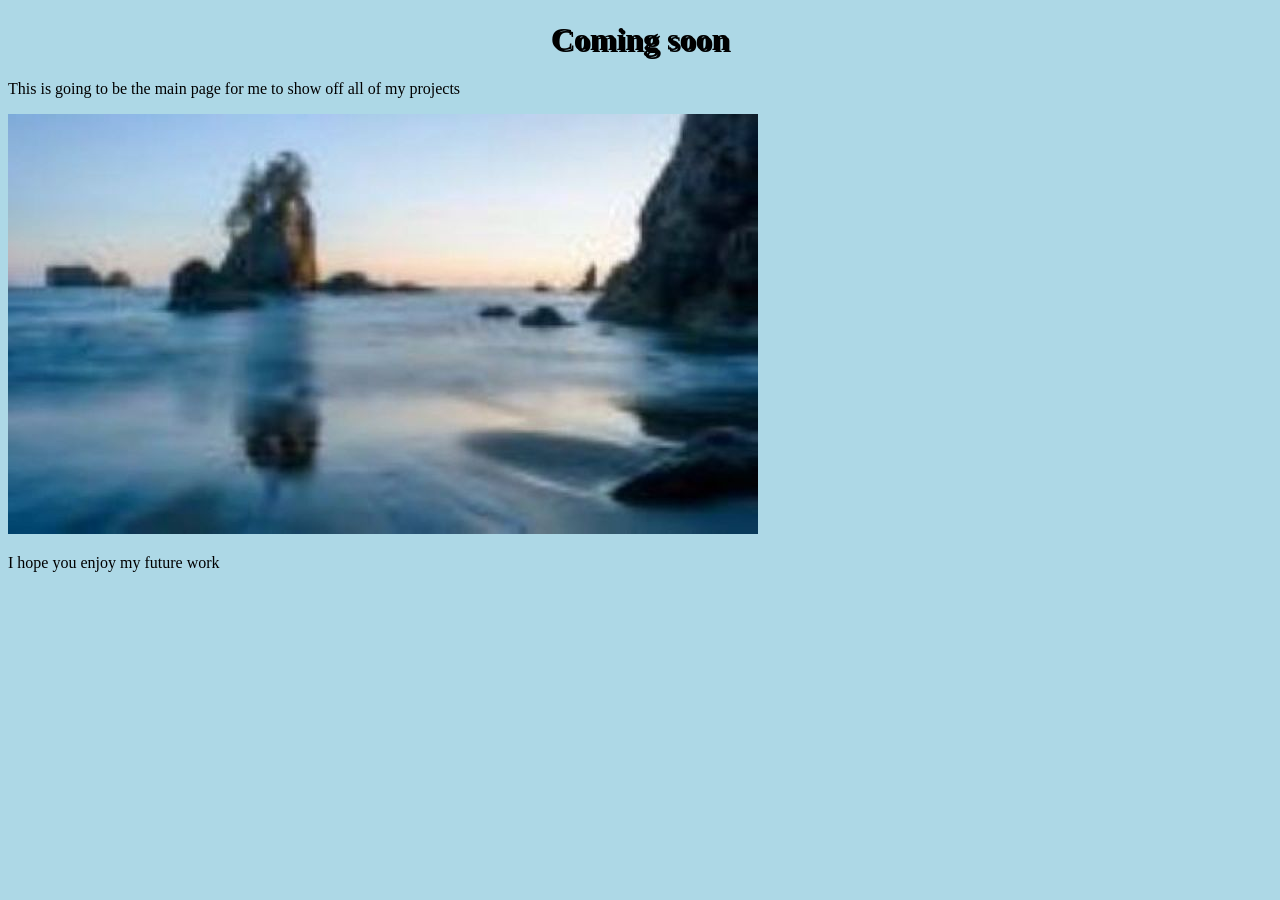
<file: Index.html>
<!DOCTYPE html>
<html lang="en">
 <meta charset="utf-8">
 <meta name="viewport" content="width=device-width, initial-scale=1">
 <link href="style.css" rel="stylesheet">
 <title>Main Webpage</title>
    <body>
        <h1>Coming soon</h1>
        <p>This is going to be the main page for me to show off all of my projects</p>
        <img src="Test.jpg" alt="Testimage">
        <p>I hope you enjoy my future work</p>
    </body>
</html>
</file>
<file: style.css>
h1 {
  text-align: center;
  text-shadow: 2px 2px black;
}

body {
  font: 1em sans-serif;
  background-color: lightblue;
  font-family: 'Times New Roman', Times, serif;
}
</file>
